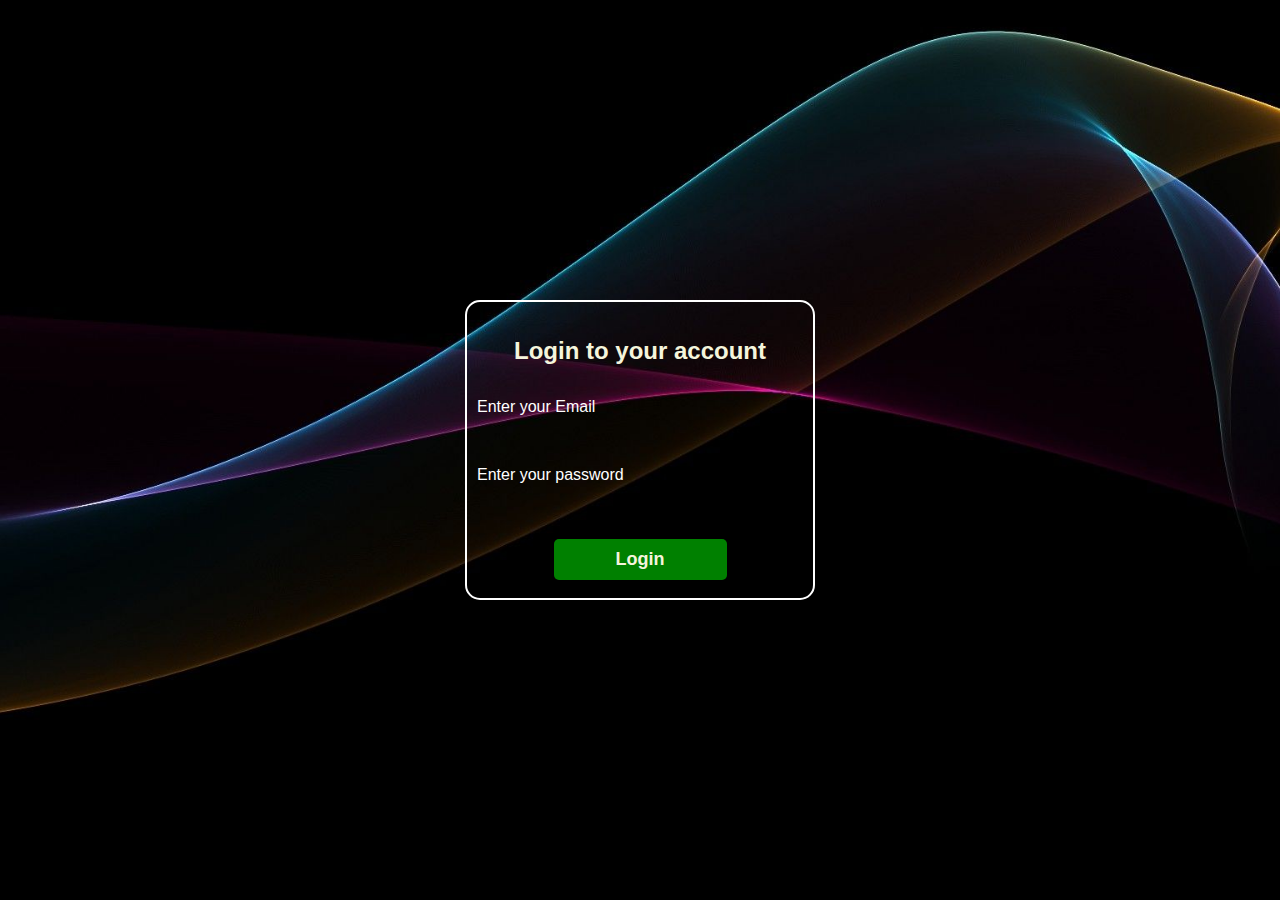
<file: login.html>
<!DOCTYPE html>
<html lang="en" dir="ltr">

<head>
  <meta charset="utf-8">
  <title> Login Form</title>
  <link rel="stylesheet" href="styles.css">
  <link rel="stylesheet" href="https://fonts.googleapis.com/icon?family=Material+Icons">
</head>

<body>


  <div class="login-form">
    <h2 class="title">Login to your account</h2>
    <br>
    <form class="" action="#" method="post">

      <input type="email" name="user" value="" placeholder="Enter your Email">

      <input type="password" name="password" value="" placeholder="Enter your password">
      <button type="submit" class="logbtn"> Login </button>





    </form>

  </div>
</body>

</html>
</file>
<file: styles.css>
* {
  margin: 0;
  padding: 0;
  box-sizing: border-box;
}
body{
  font-family: Arial, Helvetica, sans-serif;
  background-image: url(images/dark3.jpg);
  background-size: cover;
  background-attachment: fixed;
}


/* align items center vertically and horizontally  */
.container{
  display: flex;
  justify-content: center;
  align-items:center !important;
  height: 100vh;
}
.form{
  width: 450px;
  height: 500px;
  background-color: rgba(41, 39, 39, 0.3);

  outline: solid 2px white;
  border-radius: 10px;

}

.formsmall{
  width: 300px;
  height: 120px;
  background-color: rgba(41, 39, 39, 0.3);
  outline: solid 2px white;
  border-radius: 10px;
  top: 50%;
  margin: 0;
  text-align: center;
}

.form2{
  width: 350px;
  height: 400px;
  background-color: rgba(41, 39, 39, 0.3);
  box-shadow: 0 5px 30px black;
}
.btn button {
  padding: 3px;
  margin: 30px 0px 40px 30px;
  border-style: none;
  background-color: transparent;
  color: beige;
  font-size: 18px;
  font-weight: 550;
}

.newacc{
  padding: 15px;
  margin: 10px;
  background-color: transparent;
  font-weight: 550;
  font-size: 18px;
  text-align:center;
  color: beige;
}

.newacc2{
  padding: 30px;
  margin: 30px 30px 30px 30px;
  background-color: transparent;
  font-weight: 550;
  font-size: 18px;
  text-align:center;
  color: beige;
}
.formGroup{
  display: flex;
  justify-content: center;
}
.formGroup input{
  border: none;
  width: 80%;
  border-bottom: 2px solid white;
  padding: 10px;
  margin-bottom: 20px;
  font-size: 14px;
  font-weight: bold;
  background-color: transparent;
  color: white;
}

.login-form input{
  border: none;
  width: 80%;
  border-bottom: 2px solid white;
  padding: 10px;
  margin-bottom: 20px;
  font-size: 14px;
  font-weight: normal;
  background-color: transparent;
  color: beige;

}

.fieldset input{
  border: none;
  width: 80%;
  border-bottom: 2px solid white;
  padding: 10px;
  margin-bottom: 20px;
  font-size: 14px;
  font-weight: bold;
  background-color: transparent;
  color: white;
}
input:focus {
  outline: none !important;
  border-bottom: 2px solid rgb(91, 243, 131);
  font-size: 17px;
  font-weight: bold;
  color: white;
}


::placeholder {
  color: white;
}
.checkBox{
  display: flex;
  justify-content: center;
  margin: 16px!important;
}

#checkbox{
  margin-right: 10px;
  height: 15px;
  width: 15px;
}
.text{
  color: rgb(199, 197, 197);
  font-size: 13px;
}
.btn2{
  padding: 10px 5px;
  width: 150px;
  border-radius: 10px;
  background-color: green;
  border-style: none;
  color: white;
  font-weight: 600;
  font-size: 16px;
}

.loginb{
  padding: 7px 15px;
  height: 35px;
  width: 150px;
  border-radius: 10px;
  background-color: green;
  border-style: none;
  color: white;
  font-weight: 600;
  font-size: 16px;
}

.logbtn{
  background-color: green;
  color: beige;
}
.logbtn:hover{
  background-color: #9fd3c7;

}

.btn2:hover{
  background-color: #9fd3c7;
  color: black;
}

.loginb:hover{
  background-color: #9fd3c7;
  color: black;
}
.btn button:hover{
  border-bottom: 2px solid rgb(91, 243, 131);
}

a:link{
  color: beige;
  background-color: transparent;
  text-decoration: none;
}

a:visited{
  color: beige;
  background-color: transparent;
  text-decoration: none;
}
a:hover{
  color: black;
  background-color: transparent;
  text-decoration: underline;
}

a:active{
  color: yellow;
  background-color: transparent;
  text-decoration: underline;

}
.col-2 {
  flex-basis: 50%;
  min-width: 300px;
}

.col-2 h1 {
  font-size: 50px;
  line-height: 60px;
  margin: 25px 0;
}

/* hide signup form */
.login{
  display: none;
}

/* Login form code */
.login{
  margin-top: 40px;
}
.login .checkBox{
  margin-top: 30px !important;
}


*{
  padding: 0;
  margin: 0;
  font-family: sans-serif;
}




.login-form{
  text-align: center;
  width: 350px;
  height: 300px;
  top: 50%;
  left: 50%;
  transform: translate(-50%,-50%);
  position: absolute;
  color: beige;
  cursor: pointer;
  border: solid 2px white;
  border-radius: 15px;
}




.login-form h1{
  font-size: 30px;
  text-align: center;
  text-transform: uppercase;
  margin: 40px 0;
}

.login-form p{
  font-size: 20px;
  margin: 15px 0;
}

.login-form input{
  font-size: 16px;
  width: 240px;
  padding: 15px 10px;
  border: 0;
  outline: none;
  border-radius: 5px;
  background: transparent;
}

.login-form button{
  font-size: 18px;
  font-weight: bold;
  margin: 20px 0;
  padding: 10px 15px;
  width: 50%;
  border-radius: 5px;
  border: 0;
  cursor: pointer;
}


.login-form button:hover{
  color: white;
  background-color: black;
  transition: background 0.5s;
}



.row {
  display: flex;
  align-items: center;
  flex-wrap: wrap;
  justify-content: space-around;
}

.or{
  text-align: center;
  font-size: 14px;
  padding-bottom: 20px;
}

.col-3 img:hover{
  transform: scale(1.25);
}

.col-3 img{
  padding-bottom: 20px;
}

.title{
  padding-left: 35px;
  padding-right: 35px;
  padding-top: 35px;
  color: beige;
}

.logo{
  border-radius: 5px;
  height: 100px;
  width: 120px;
  display: block;


}

.login-form input{
  width: 100%;

  border-bottom: 1px 1px solid tomato;
}

.iwl{
  color: beige;
  text-align: left;
  font-size: 60px;

}

.setup{
  color: beige;
  text-align: left;
  font-size: 16px;
}
</file>
